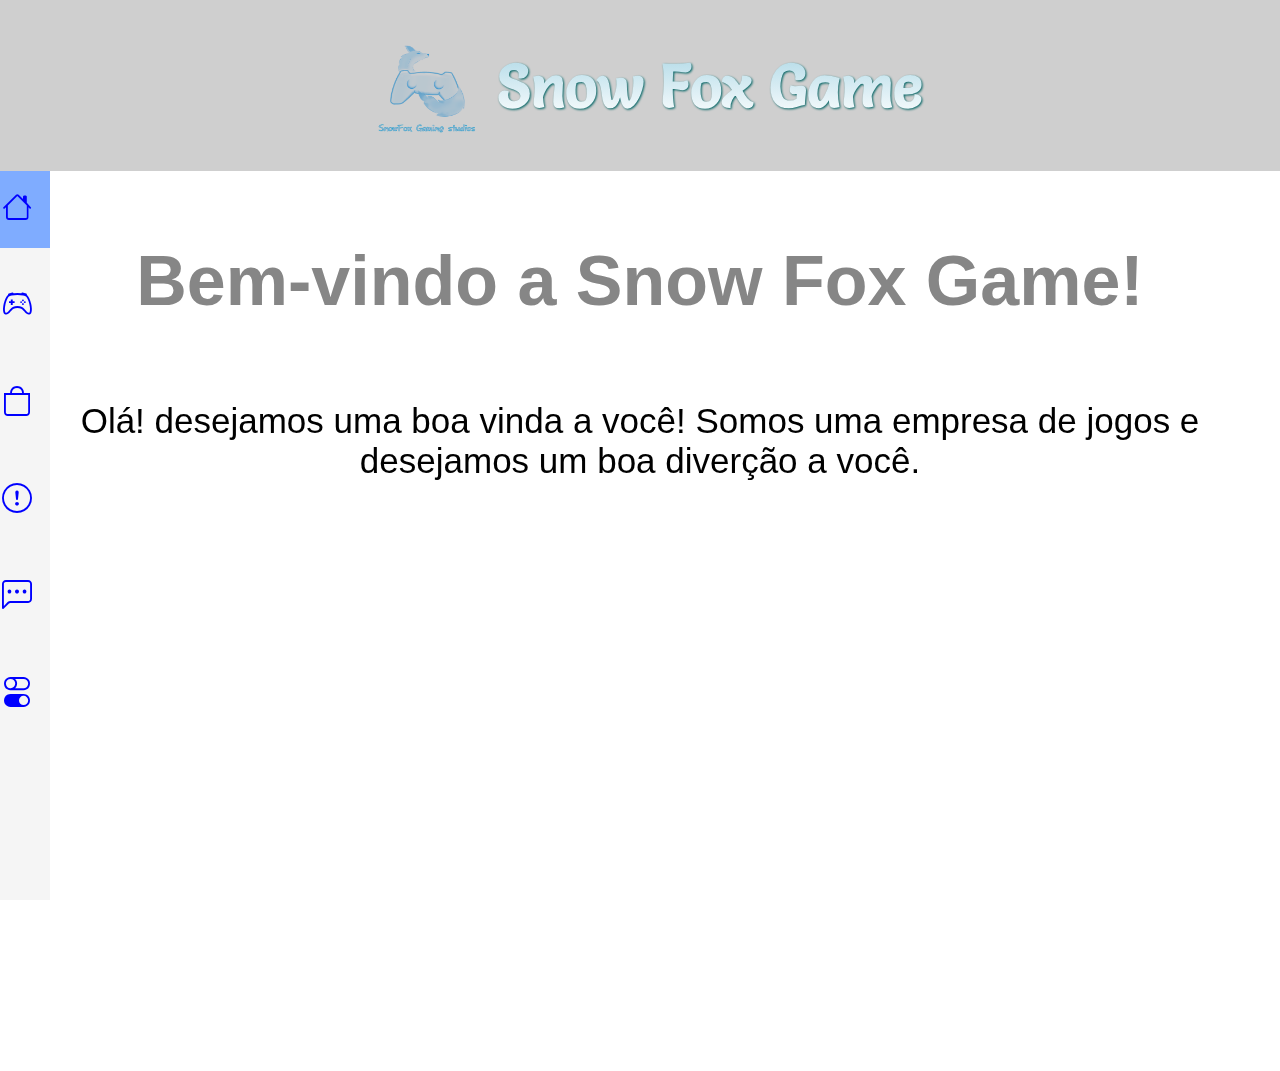
<file: index.html>
<!DOCTYPE html>
<html lang="pt-BR">
<head>
    <meta charset="UTF-8">
    <meta name="viewport" content="width=device-width, initial-scale=1.0">
    <link rel="stylesheet" href="./src/css/reset.css">
    <link rel="stylesheet" href="./src/css/inicio.css">
    <link rel="stylesheet" href="./src/css/estilos.css">
    <link rel="stylesheet" href="./src/css/responsivo.css">
    <link rel="stylesheet" href="./src/css/Configoracao.css">
    <link rel="stylesheet" href="./src/css/projetos.css">
    <title>Snow Fox Game</title>
    <link rel="website icon" type="png" href="./src/imagem/icon_SFG.png">
    <link rel="preconnect" href="https://fonts.googleapis.com">
    <link rel="stylesheet" href="https://cdn.jsdelivr.net/npm/bootstrap-icons@1.11.3/font/bootstrap-icons.min.css">
    <link rel="preconnect" href="https://fonts.googleapis.com">
    <link rel="preconnect" href="https://fonts.gstatic.com" crossorigin>
    <link href="https://fonts.googleapis.com/css2?family=Salsa&display=swap" rel="stylesheet">
</head>
<body>
    <div id="top">
        <img id="icon-sfg" src="./src/imagem/icon_SFG.png" alt="icon">
        <h1 id="logo">
            Snow Fox Game
        </h1>
    </div>
    <div id="abas">
        <nav id="menu">
            <ul>
                <li id="inicio" class="item-menu ativo">
                    <a href="#">
                        <span id="icon">
                            <i class="bi bi-house"></i>
                        </span>
                        <span id="text-link"><p id="abai">Inicio</p></span>
                    </a>
                </li>
                <li id="projetos" class="item-menu">
                    <a href="#">
                        <span id="icon">
                            <i class="bi bi-controller"></i>
                        </span>
                        <span id="text-link"><p id="abai">Projetos</p></span>
                    </a>
                </li>
                <li id="loja" class="item-menu">
                    <a href="#">
                        <span id="icon">
                            <i class="bi bi-bag"></i></i>
                        </span>
                        <span id="text-link"><p id="abai">Loja</p></span>
                    </a>
                </li>
                <li id="sobre" class="item-menu">
                    <a href="#">
                        <span id="icon">
                            <i class="bi bi-exclamation-circle"></i></i>
                        </span>
                        <span id="text-link"><p id="abai">Sobre</p></span>
                    </a>
                </li>
                <li id="contatos" class="item-menu">
                    <a href="#">
                        <span id="icon">
                            <i class="bi bi-chat-left-dots"></i>
                        </span>
                        <span id="text-link"><p id="abai">Contato</p></span>
                    </a>
                </li>
                <li id="config" class="item-menu">
                    <a href="#">
                        <span id="icon">
                            <i class="bi bi-toggles"></i>
                        </span>
                        <span id="text-link"><p id="abai">Configuração</p></span>
                    </a>
                </li>
            </ul>
        </nav>
    </div>
    <main>
        <div class="inicio ativo" id="pag">
            <h1 class="boasVindas">
                Bem-vindo a Snow Fox Game!
            </h1>
            <p class="descricaoInicio">
                Olá! desejamos uma boa vinda a você! Somos uma empresa de jogos e desejamos um boa diverção a você.
            </p>
        </div>
        <div class="projetos" id="pag">
            <h1 class="oi">Projetos</h1>
            <p>God x Demon</p>
            <img src="./src/imagem/images.png" alt="" class="fotoImagem"/>
        </div>
        <div class="loja" id="pag">
            <h1 class="oi">loja</h1>
        </div>
        <div class="sobre" id="pag">
            <h1 class="oi">Sobre</h1>
        </div>
        <div class="contato" id="pag">
            <h1 class="oi">Contato</h1>
            <p>Utilize nossas redes sociais para feedback e relatos de bugs</p>
            <div>
                <div id="insta" class="conInfo">
                    <i class="bi bi-instagram"></i>
                    <a href="https://www.instagram.com/snow_fox_studio?utm_source=ig_web_button_share_sheet&igsh=ZDNlZDc0MzIxNw==">
                        @snow_fox_studio
                    </a>
                </div>
                <div id="what" class="conInfo">
                    <i class="bi bi-whatsapp"></i>
                    <a href="#">(25) 9 9575-3530</a>
                </div>
                <div id="you" class="conInfo">
                    <i class="bi bi-youtube"></i>
                    <a href="https://youtube.com/@snowfoxstudio-wh1js?si=iraRjbuli-Ieczjo">
                        Snow Fox Studio
                    </a>
                </div>
            </div>
        </div>
        <div class="config" id="pag">
            <div id="usuario_con">
                <i class="bi bi-person"></i>
                <h2>Usuario</h2>
                <Button id="login" onclick="login()">Login</Button>
            </div>
            <h1 class="oi">Configuração</h1>
            <div  class="conDark">
                <p>Modo Escuro/Claro</p>
                <div class="darkMode dark" id="darkMode">
                    <div class="indic"></div>
                </div>
            </div>
        </div>
    </main>
    <script src="./src/js/menu.js"></script>
    <script src="./src/js/config.js"></script>
    <script src="./src/js/cabecalio.js"></script>
</body>
</html>
</file>
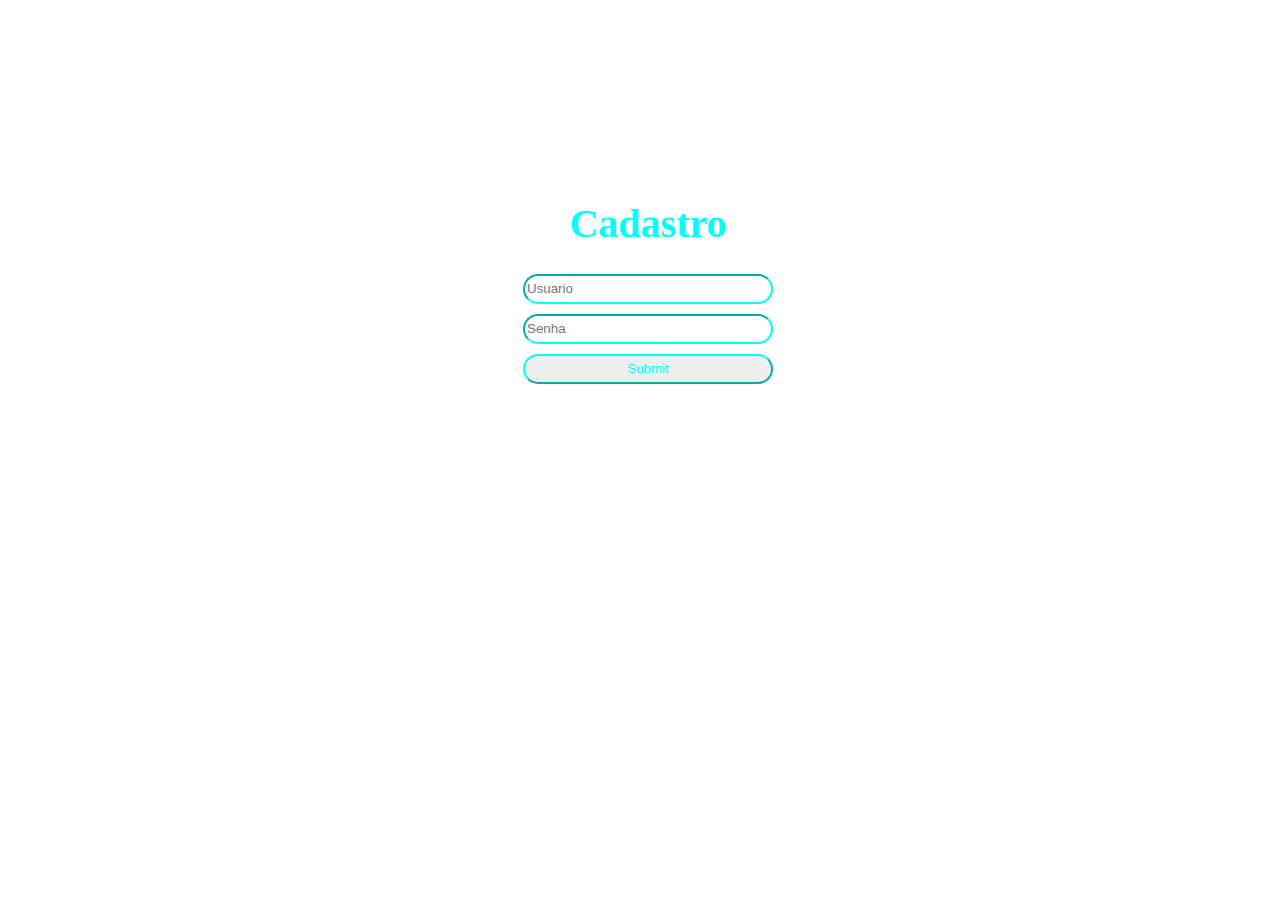
<file: src/html/cadastro.html>
<!DOCTYPE html>
<html lang="pt-BR">
<head>
    <meta charset="UTF-8">
    <meta name="viewport" content="width=device-width, initial-scale=1.0">
    <title>Cadastro</title>
    <link rel="website icon" type="png" href="./src/imagem/icon_SFG.png">
    <style>
        body {
            width: 100%;
            height: 100%;
        }
        * {
            box-sizing: border-box; 
        }
        form {
            width: 300px;
            margin: 200px auto;
            text-align: center;
        }
        input {
            display: block;
            margin: 10px auto;
            width: 250px;
            height: 30px;
            color: aqua;
            border-radius: 30px;
            border-color: aqua;
        }
        h1 {
            font-size: 40px;
            color: aqua;
        }
    </style>
</head>
<body>
    <form>
        <h1 id="title">Cadastro</h1>
        <input type="text" placeholder="Usuario" id="user">
        <input type="password" placeholder="Senha" id="pass">
        <input type="submit" onclick="cadastro">
    </form>
    <script src="./login.html">
        function cadastro() {
            var user = document.getElementById(`user`).value;
            var pass = document.getElementById(`pass`).value;
            location.href = "login.html"
        }
    </script>
</body>
</html>
</file>
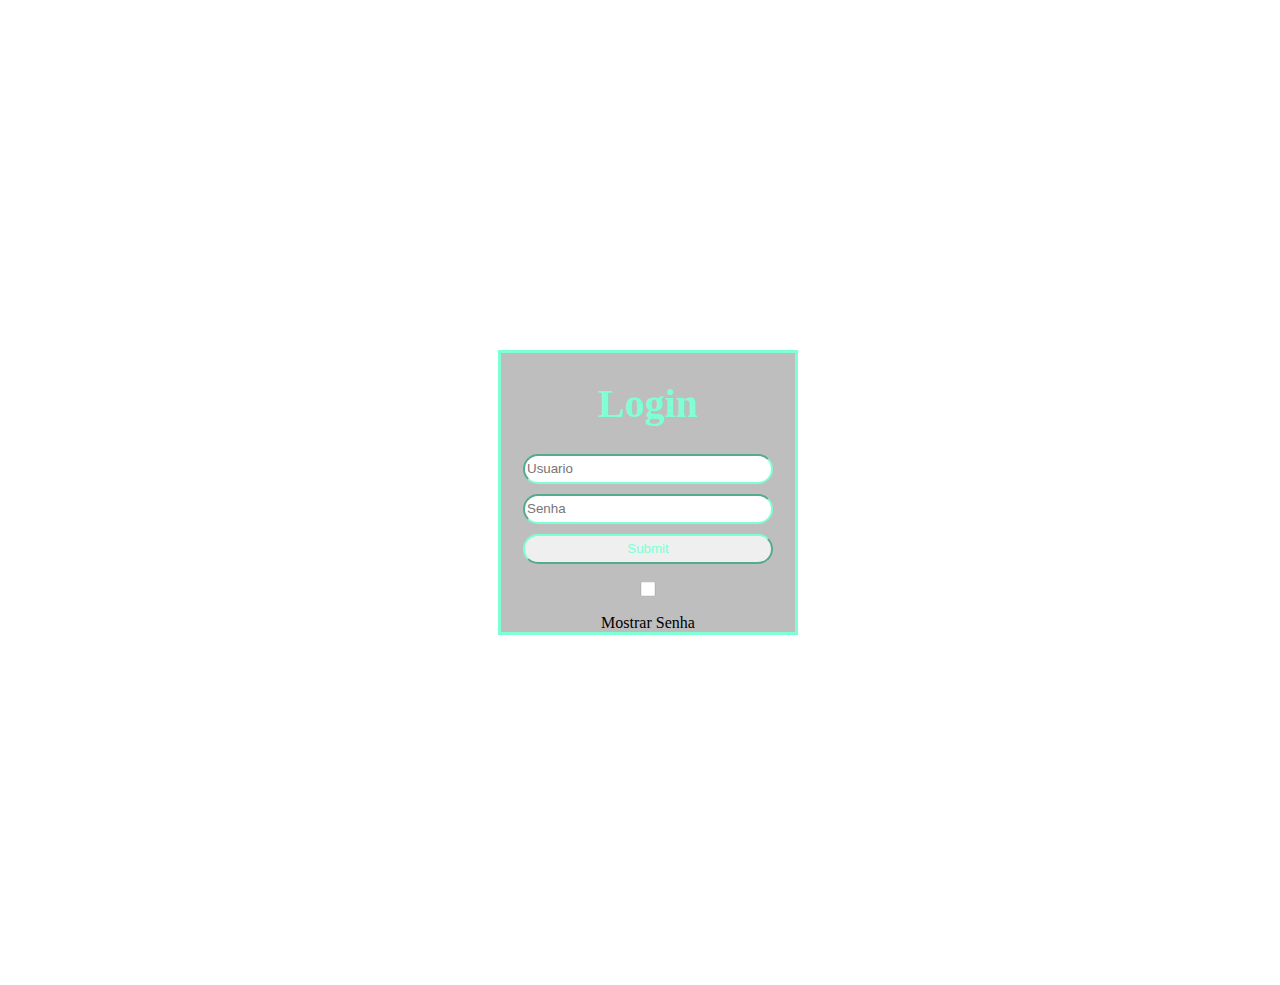
<file: src/html/login.html>
<!DOCTYPE html>
<html lang="pt-BR">
<head>
    <meta charset="UTF-8">
    <meta name="viewport" content="width=device-width, initial-scale=1.0">
    <title>Login</title>
    <link rel="website icon" type="png" href="./src/imagem/icon_SFG.png">
    <style>
        body {
            width: 100%;
            height: 100%;
        }
        * {
            box-sizing: border-box; 
        }
        form {
            width: 300px;
            margin: 350px auto;
            text-align: center;
            background-color: rgb(190, 190, 190);
            border: solid;
            border-color: aquamarine;
        }
        input {
            display: block;
            margin: 10px auto;
            width: 250px;
            height: 30px;
            color: aquamarine;
            border-radius: 30px;
            border-color: aquamarine;
        }
        h1 {
            font-size: 40px;
            color: aquamarine;
        }
        #chk {
            scale: 50%;
        }
    </style>
</head>
<body>
    <form>
        <h1 id="title">Login</h1>
        <input type="text" placeholder="Usuario" id="user1">
        <input type="password" placeholder="Senha" id="pass1">
        <input type="submit" onclick="login; return false">
        <input type="checkbox" id="chk">Mostrar Senha
    </form>
    <script src="./cadastro.html">
        const user1 = document.getElementById(`user1`).value;
        const pass1 = document.getElementById(`pass1`).value;
        const chk = document.getElementById(`chk`)
        function login() {
            if (user1 == `paulo` && pass1 == `123`) {
                alert(`Muito bem`)
                location.href = "sfg.html"
            }else {
                alert("Falhou")
                location.href = "sfg.html"
            }
        }
        chk.onchange = function (e) {
            pass1.type = chk.checked ? "text" : "password"
        }
    </script>
</body>
</html>
</file>
<file: src/css/inicio.css>
.boasVindas {
    font-family: Arial, Helvetica, sans-serif;
    padding: 70px 50px;
    font-size: 70px;
    color: rgb(134, 134, 134);
}
.descricaoInicio {
    font-family: Arial, Helvetica, sans-serif;
    padding: 10px 50px;
    font-size: 35px;
}
</file>
<file: src/css/estilos.css>
/*cabeçalho*/
#top {
    display: flex;
    justify-content: center;
    background: rgb(207, 207, 207);
    align-items: center;
    height: 19vh;
    padding: 0 30px;
    position: relative;
    transition: .5s;
}

#icon-sfg {
    width: 140px;
    mix-blend-mode: multiply;
}
#logo {
    font-family: 'Salsa', cursive;
    font-size: 60px;
    color: lightblue;
    cursor: default;
    background-image: linear-gradient(to bottom, lightblue, white);
    background-clip: text;
    -webkit-background-clip: text;
    -webkit-text-fill-color: transparent;
    color: black;
    filter: drop-shadow(1px 1px 1px rgb(0, 99, 99));
}
#login {
    right: 5;
    margin: 10px auto;
}
#login:hover {
    cursor: pointer;
}
/*menu*/

#menu:hover {
    width: 200px;
}
#menu:hover #text-link {
    margin-left: 40px;
    opacity: 1;
}
.item-menu:hover {
    background-color: rgb(127, 172, 255);
}
#menu {
    width: 50px;
    height: 81vh;
    background-color: whitesmoke;
    padding: 0 0 0 0;
    transition: .5s;
    overflow: hidden;
    position: absolute;
    z-index: 1;
}
ul li.item-menu a {
    color: blue;
    text-decoration: none;
    font-size: 20px;
    padding: 20px 4%;
    display: flex;
    margin-bottom: 20px;
}
ul li.ativo {
    background-color: rgb(127, 172, 255);
}
ul li.item-menu a #text-link {
    margin-left: 75px;
    color: black;
    line-height: 37px;
    transition: .5s;
    opacity: 0;
}
ul li.item-menu a #icon {
    font-size: 30px;
}
.item-menu {
    transition: .5s;
}

/*conteudo*/
main {
    width: 100%;
    height: 100vh;
    align-items: center;
    text-align: center;
}
#pag {
    display: none;
}
#pag.ativo {
    display: block;
}
</file>
<file: src/css/responsivo.css>
@media (max-width: 760px) {
    * {
        margin: 0;
        padding: 0;
        box-sizing: border-box;
    }
    body {
        font-family: "mulish", sans-serif;
        font-size: 16px;
        display: grid;
        height: 100vh;
        background: var(--background);
        left: 0;
    }
    #menu:hover {
        width: 50px;
    }
    #logo {
        font-size: 18px;
    }
    #icon-sfg {
        width: 100px;
    }
    body.darkAtv #top #icon-sfg {
        width: 100px;
        mix-blend-mode: normal;
    }
    #cadastro {
        height: 10%;
        border-radius: 20%;
        border-color: lightblue;
        color: lightblue;
        right: 5;
        margin: 10px auto;
        background-color: white;
    }
    .boasVindas {
        font-family: Arial, Helvetica, sans-serif;
        font-size: 30px;
        color: rgb(134, 134, 134);
    }
    .descricaoInicio {
        font-family: Arial, Helvetica, sans-serif;
        font-size: 20px;
    }
}
</file>
<file: src/css/Configoracao.css>
.config {
    text-align: center;
    align-items: center;
    line-height: 2;
}
.conDark {
    align-items: center;
    text-align: center;
    display: flex;
    flex-direction: column;
}
.darkMode {
    width: 50px;
    height: 30px;
    background-color: rgb(160, 160, 160);
    border-radius: 50px;
    margin: 10px 46%;
    position: relative;
    cursor: pointer;
}
.darkMode .indic {
    width: 30px;
    height: 30px;
    border-radius: 50px;
    background-color: aliceblue;
    transform: scale(.8);
    position: absolute;
    left: 0;
    transition: .5s;
}
.darkMode.darkAtv .indic {
    left: 20px;
    background-color: black;
}
.darkMode.darkAtv {
    background-color: rgb(99, 99, 99);
}
body.darkAtv {
    background-color: rgb(50, 50, 50);
}
body.darkAtv #top {
    background-color: rgb(30, 30, 30);

}
body.darkAtv #top img {
    width: 140px;
    mix-blend-mode: normal;
    border-radius: 50%;
    background-color: rgb(54, 54, 54);
}
body.darkAtv #menu {
    background-color: rgb(15,  15, 15);
}
body.darkAtv #abai {
    color: white;
}
body.darkAtv h1 {
    color: white;
}
body.darkAtv #icon {
    color: rgb(0, 187, 187);
}
/*contatos*/
.conInfo {
    padding: 30px 0;
}
.contato {
    display: flex;
    flex-direction: column;
    padding: 30px 0;
}
.conInfo i {
    margin: 1%;
    color: blue;
    margin-bottom: 20px;
    font-size: 30px;
}
body.darkAtv .conInfo i {
    color: rgb(0, 187, 187);
}
.conInfo a {
    color: blue;
    text-decoration: none;
}
body.darkAtv .conInfo a {
    color: rgb(0, 187, 187);
}
/*usuario*/
#usuario_con {
    display: grid;
    background-color: rgb(222, 222, 222);
    border: solid;
    border-left: 0;
    border-right: 0;
    border-color: rgb(0, 187, 187);
}
#usuario_con i {
    font-size: 100px;
}
</file>
<file: src/css/projetos.css>
.fotoImagem {
    transition: .3s ease-in;
    filter: grayscale(100%);
}
.fotoImagem:hover {
    filter: grayscale(0%);
}
</file>
